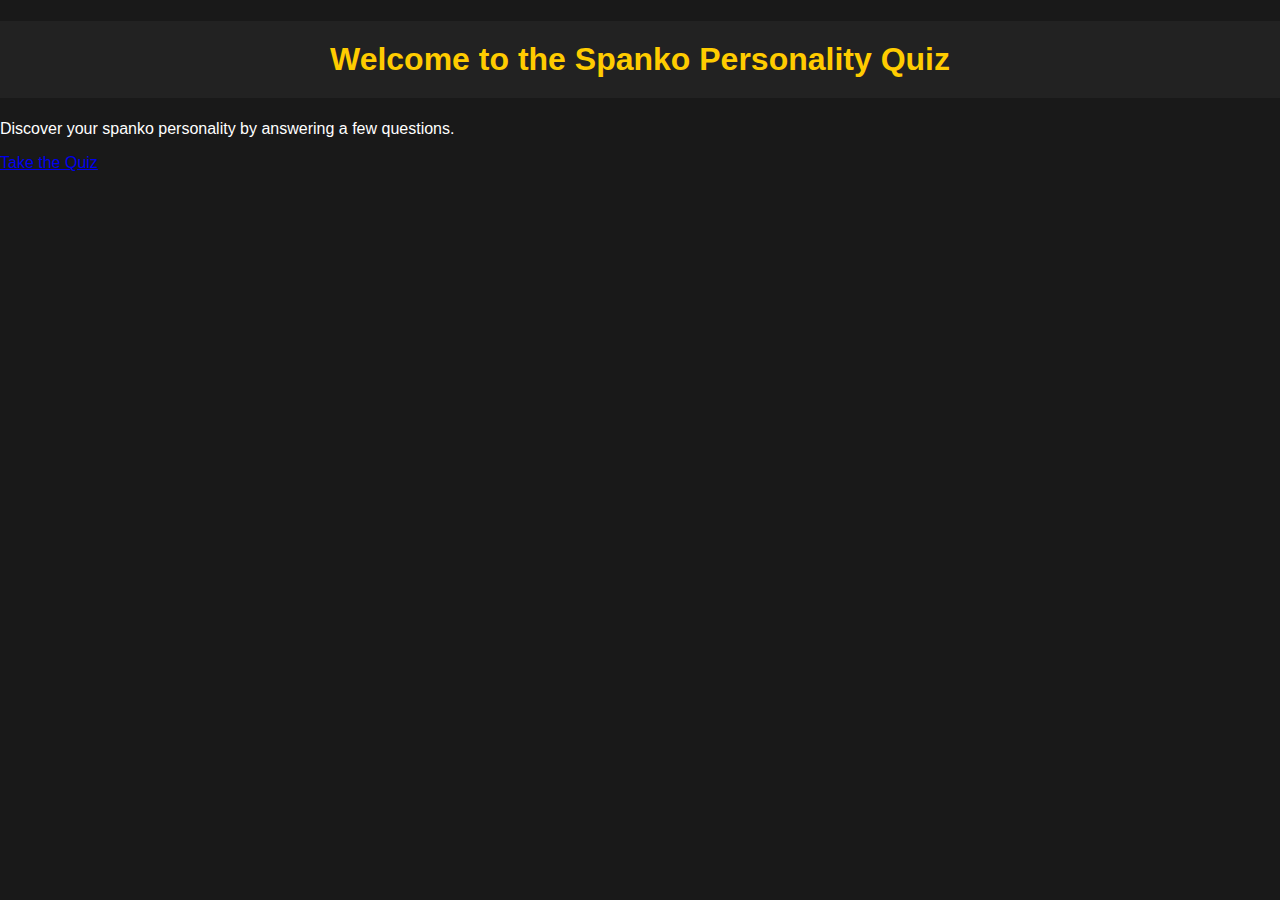
<file: index.html>
<!DOCTYPE html>
<html lang="en">
<head>
    <meta charset="UTF-8">
    <meta name="viewport" content="width=device-width, initial-scale=1.0">
    <title>Spanko Personality Quiz</title>
    <link rel="stylesheet" href="style.css">
</head>
<body>
    <div class="landing-container">
        <h1>Welcome to the Spanko Personality Quiz</h1>
        <p>Discover your spanko personality by answering a few questions.</p>
        <a href="quiz.html" class="take-quiz-button">Take the Quiz</a>
    </div>
</body>
</html>
</file>
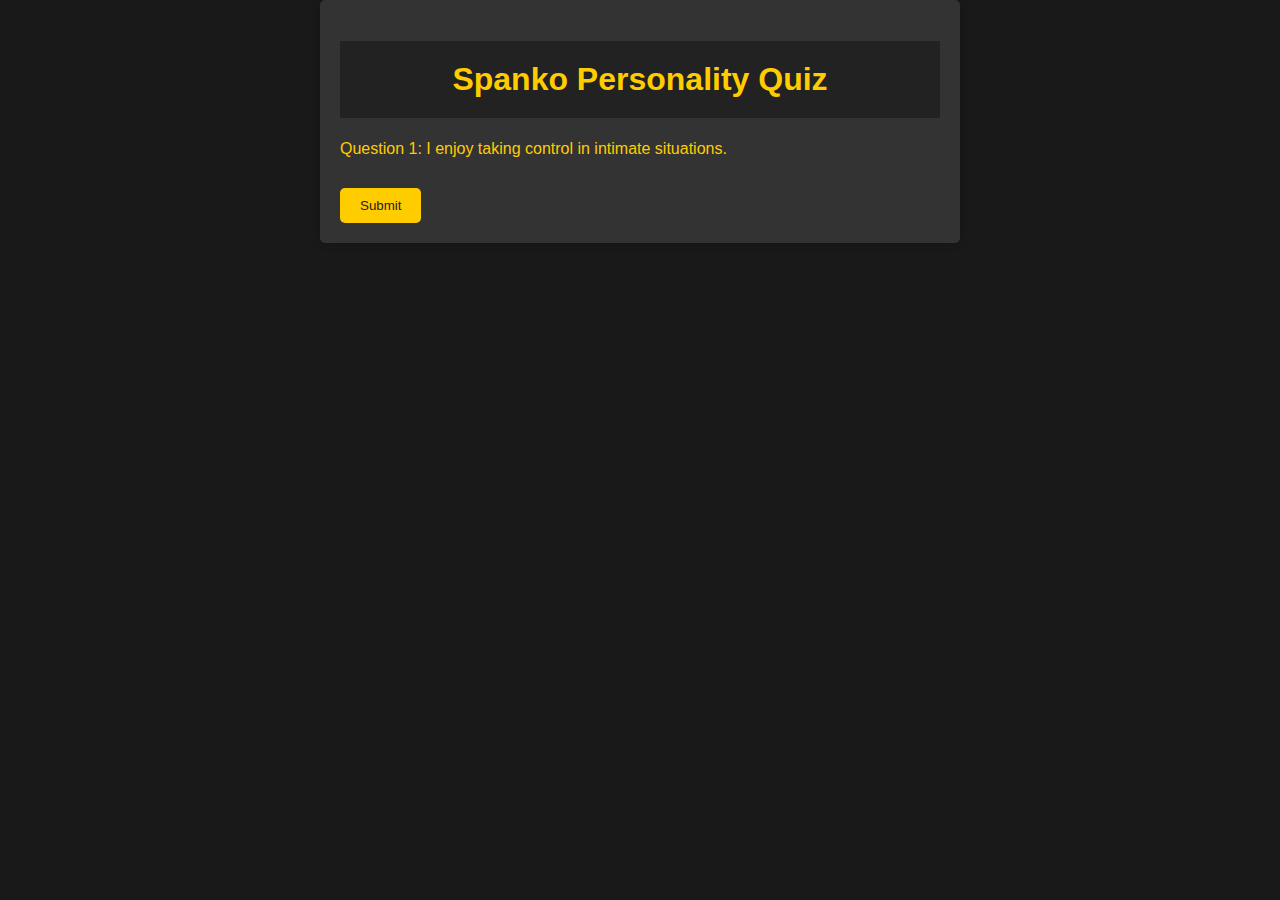
<file: quiz.html>
<!DOCTYPE html>
<html lang="en">
<head>
    <meta charset="UTF-8">
    <meta name="viewport" content="width=device-width, initial-scale=1.0">
    <title>Spanko Personality Quiz</title>
    <link rel="stylesheet" href="style.css">
</head>
<body>
    <div class="quiz-container">
        <h1>Spanko Personality Quiz</h1>
        <form id="quiz-form">
            <div class="question">
                <label for="q1">Question 1: I enjoy taking control in intimate situations.</label>
                <div class="radio-options" id="q1-options">
                    <!-- Radio buttons will be generated here -->
                </div>
            </div>
            <!-- Add more questions here -->

            <button type="submit" class="submit-button">Submit</button>
        </form>
    </div>
    <div id="result-container"></div>
    <script src="main.js"></script>
</body>
</html>
</file>
<file: style.css>
/* CSS styles for the Kink Personality Quiz (inspired by BDSMtest.org) */

body {
    font-family: Arial, sans-serif;
    background-color: #191919;
    color: white;
    margin: 0;
    padding: 0;
}

h1 {
    background-color: #222;
    color: #ffcc00;
    padding: 20px;
    text-align: center;
}

.quiz-container {
    max-width: 600px;
    margin: 0 auto;
    background-color: #333;
    padding: 20px;
    border-radius: 5px;
    box-shadow: 0px 0px 10px rgba(0, 0, 0, 0.2);
}

label {
    display: block;
    margin-bottom: 10px;
    color: #ffcc00;
}


button[type="submit"] {
    background-color: #ffcc00;
    color: #222;
    border: none;
    padding: 10px 20px;
    margin-top: 20px;
    border-radius: 5px;
    cursor: pointer;
    transition: background-color 0.3s ease;
}

/* Display radio buttons horizontally */
.radio-options {
    display: flex;
    flex-direction: row; /* Horizontal layout */
    align-items: center; /* Center vertically within the container */
}

.radio-wrapper {
    margin-right: 10px;
}


button[type="submit"]:hover {
    background-color: #ffdb4d;
}
</file>
